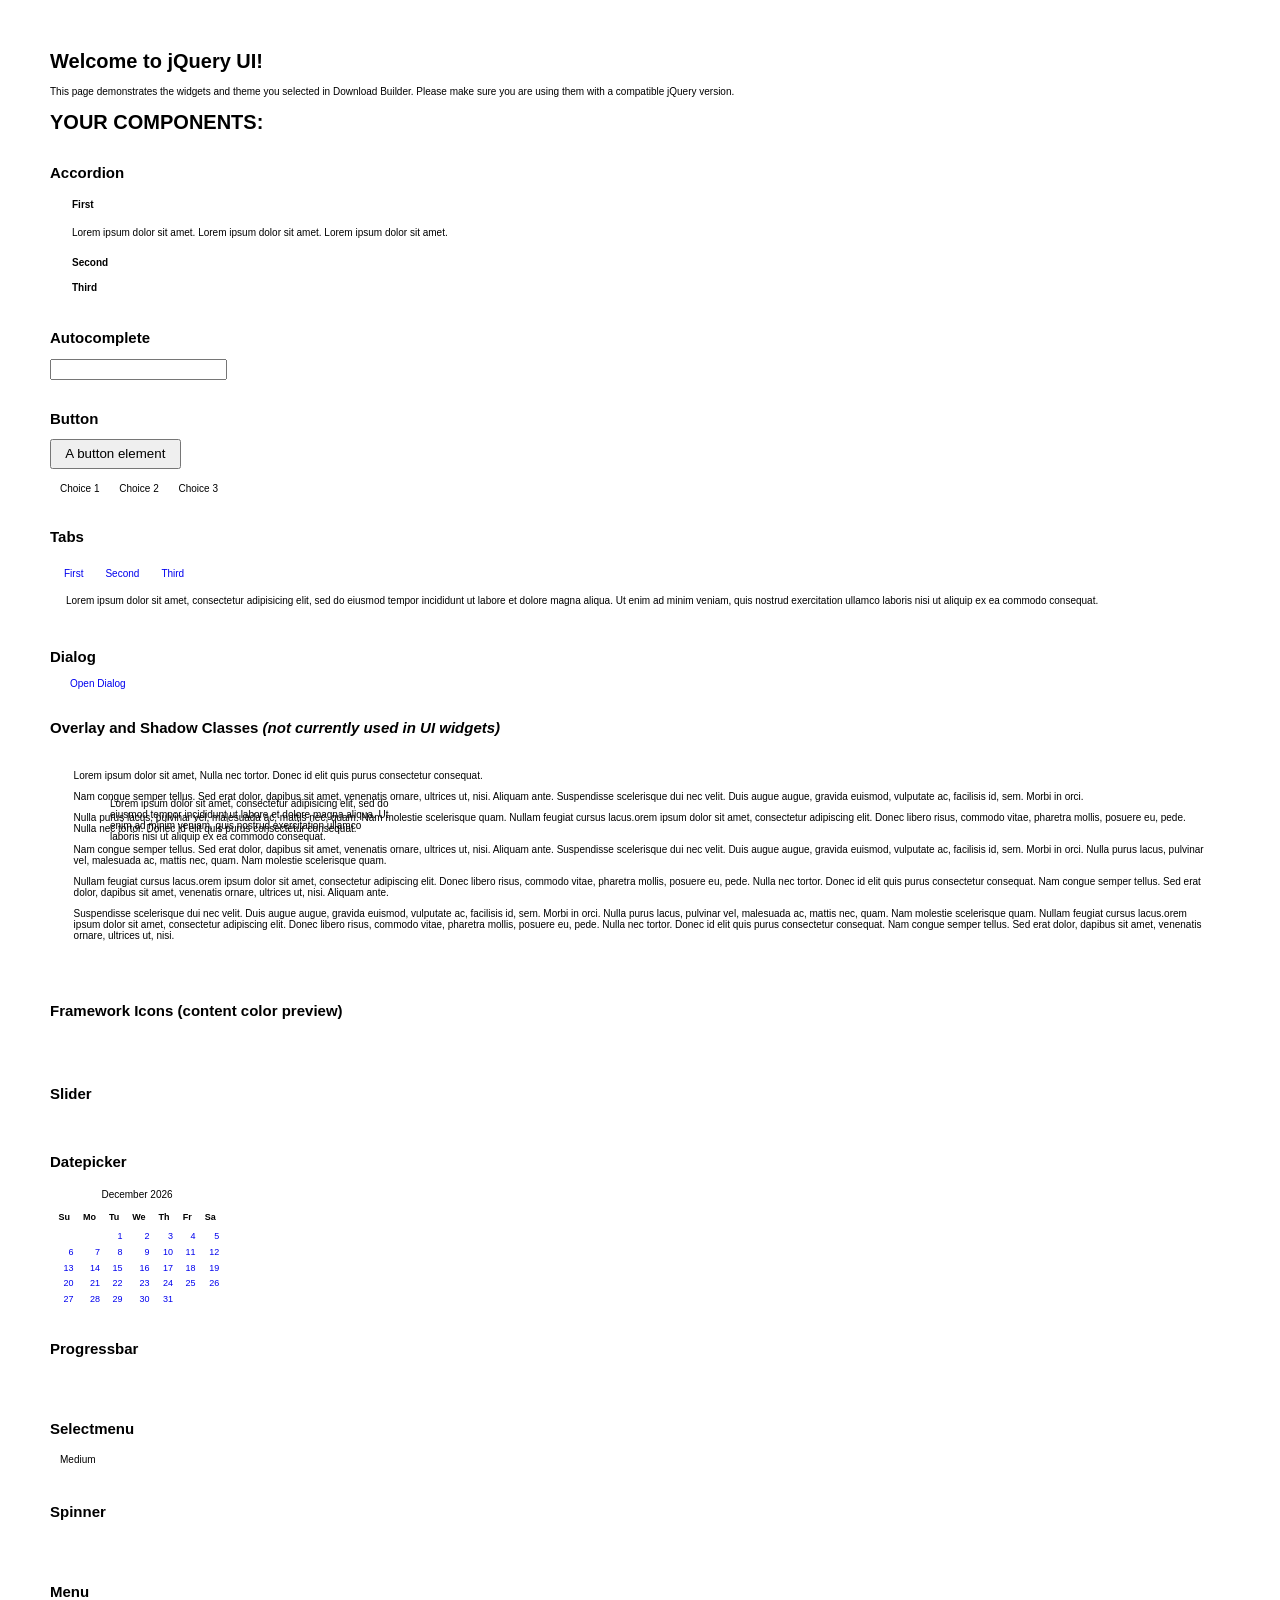
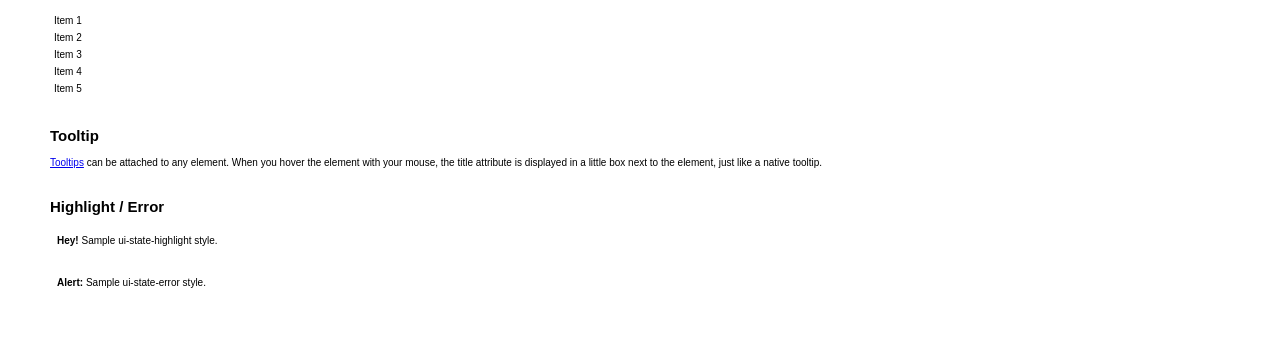
<file: jquery-ui-1.11.2.custom/index.html>
<!doctype html>
<html lang="us">
<head>
	<meta charset="utf-8">
	<title>jQuery UI Example Page</title>
	<link href="jquery-ui.css" rel="stylesheet">
	<style>
	body{
		font: 62.5% "Trebuchet MS", sans-serif;
		margin: 50px;
	}
	.demoHeaders {
		margin-top: 2em;
	}
	#dialog-link {
		padding: .4em 1em .4em 20px;
		text-decoration: none;
		position: relative;
	}
	#dialog-link span.ui-icon {
		margin: 0 5px 0 0;
		position: absolute;
		left: .2em;
		top: 50%;
		margin-top: -8px;
	}
	#icons {
		margin: 0;
		padding: 0;
	}
	#icons li {
		margin: 2px;
		position: relative;
		padding: 4px 0;
		cursor: pointer;
		float: left;
		list-style: none;
	}
	#icons span.ui-icon {
		float: left;
		margin: 0 4px;
	}
	.fakewindowcontain .ui-widget-overlay {
		position: absolute;
	}
	select {
		width: 200px;
	}
	</style>
</head>
<body>

<h1>Welcome to jQuery UI!</h1>

<div class="ui-widget">
	<p>This page demonstrates the widgets and theme you selected in Download Builder. Please make sure you are using them with a compatible jQuery version.</p>
</div>

<h1>YOUR COMPONENTS:</h1>


<!-- Accordion -->
<h2 class="demoHeaders">Accordion</h2>
<div id="accordion">
	<h3>First</h3>
	<div>Lorem ipsum dolor sit amet. Lorem ipsum dolor sit amet. Lorem ipsum dolor sit amet.</div>
	<h3>Second</h3>
	<div>Phasellus mattis tincidunt nibh.</div>
	<h3>Third</h3>
	<div>Nam dui erat, auctor a, dignissim quis.</div>
</div>



<!-- Autocomplete -->
<h2 class="demoHeaders">Autocomplete</h2>
<div>
	<input id="autocomplete" title="type &quot;a&quot;">
</div>



<!-- Button -->
<h2 class="demoHeaders">Button</h2>
<button id="button">A button element</button>
<form style="margin-top: 1em;">
	<div id="radioset">
		<input type="radio" id="radio1" name="radio"><label for="radio1">Choice 1</label>
		<input type="radio" id="radio2" name="radio" checked="checked"><label for="radio2">Choice 2</label>
		<input type="radio" id="radio3" name="radio"><label for="radio3">Choice 3</label>
	</div>
</form>



<!-- Tabs -->
<h2 class="demoHeaders">Tabs</h2>
<div id="tabs">
	<ul>
		<li><a href="#tabs-1">First</a></li>
		<li><a href="#tabs-2">Second</a></li>
		<li><a href="#tabs-3">Third</a></li>
	</ul>
	<div id="tabs-1">Lorem ipsum dolor sit amet, consectetur adipisicing elit, sed do eiusmod tempor incididunt ut labore et dolore magna aliqua. Ut enim ad minim veniam, quis nostrud exercitation ullamco laboris nisi ut aliquip ex ea commodo consequat.</div>
	<div id="tabs-2">Phasellus mattis tincidunt nibh. Cras orci urna, blandit id, pretium vel, aliquet ornare, felis. Maecenas scelerisque sem non nisl. Fusce sed lorem in enim dictum bibendum.</div>
	<div id="tabs-3">Nam dui erat, auctor a, dignissim quis, sollicitudin eu, felis. Pellentesque nisi urna, interdum eget, sagittis et, consequat vestibulum, lacus. Mauris porttitor ullamcorper augue.</div>
</div>



<!-- Dialog NOTE: Dialog is not generated by UI in this demo so it can be visually styled in themeroller-->
<h2 class="demoHeaders">Dialog</h2>
<p><a href="#" id="dialog-link" class="ui-state-default ui-corner-all"><span class="ui-icon ui-icon-newwin"></span>Open Dialog</a></p>

<h2 class="demoHeaders">Overlay and Shadow Classes <em>(not currently used in UI widgets)</em></h2>
<div style="position: relative; width: 96%; height: 200px; padding:1% 2%; overflow:hidden;" class="fakewindowcontain">
	<p>Lorem ipsum dolor sit amet,  Nulla nec tortor. Donec id elit quis purus consectetur consequat. </p><p>Nam congue semper tellus. Sed erat dolor, dapibus sit amet, venenatis ornare, ultrices ut, nisi. Aliquam ante. Suspendisse scelerisque dui nec velit. Duis augue augue, gravida euismod, vulputate ac, facilisis id, sem. Morbi in orci. </p><p>Nulla purus lacus, pulvinar vel, malesuada ac, mattis nec, quam. Nam molestie scelerisque quam. Nullam feugiat cursus lacus.orem ipsum dolor sit amet, consectetur adipiscing elit. Donec libero risus, commodo vitae, pharetra mollis, posuere eu, pede. Nulla nec tortor. Donec id elit quis purus consectetur consequat. </p><p>Nam congue semper tellus. Sed erat dolor, dapibus sit amet, venenatis ornare, ultrices ut, nisi. Aliquam ante. Suspendisse scelerisque dui nec velit. Duis augue augue, gravida euismod, vulputate ac, facilisis id, sem. Morbi in orci. Nulla purus lacus, pulvinar vel, malesuada ac, mattis nec, quam. Nam molestie scelerisque quam. </p><p>Nullam feugiat cursus lacus.orem ipsum dolor sit amet, consectetur adipiscing elit. Donec libero risus, commodo vitae, pharetra mollis, posuere eu, pede. Nulla nec tortor. Donec id elit quis purus consectetur consequat. Nam congue semper tellus. Sed erat dolor, dapibus sit amet, venenatis ornare, ultrices ut, nisi. Aliquam ante. </p><p>Suspendisse scelerisque dui nec velit. Duis augue augue, gravida euismod, vulputate ac, facilisis id, sem. Morbi in orci. Nulla purus lacus, pulvinar vel, malesuada ac, mattis nec, quam. Nam molestie scelerisque quam. Nullam feugiat cursus lacus.orem ipsum dolor sit amet, consectetur adipiscing elit. Donec libero risus, commodo vitae, pharetra mollis, posuere eu, pede. Nulla nec tortor. Donec id elit quis purus consectetur consequat. Nam congue semper tellus. Sed erat dolor, dapibus sit amet, venenatis ornare, ultrices ut, nisi. </p>

	<!-- ui-dialog -->
	<div class="ui-overlay"><div class="ui-widget-overlay"></div><div class="ui-widget-shadow ui-corner-all" style="width: 302px; height: 152px; position: absolute; left: 50px; top: 30px;"></div></div>
	<div style="position: absolute; width: 280px; height: 130px;left: 50px; top: 30px; padding: 10px;" class="ui-widget ui-widget-content ui-corner-all">
		<div class="ui-dialog-content ui-widget-content" style="background: none; border: 0;">
			<p>Lorem ipsum dolor sit amet, consectetur adipisicing elit, sed do eiusmod tempor incididunt ut labore et dolore magna aliqua. Ut enim ad minim veniam, quis nostrud exercitation ullamco laboris nisi ut aliquip ex ea commodo consequat.</p>
		</div>
	</div>

</div>

<!-- ui-dialog -->
<div id="dialog" title="Dialog Title">
	<p>Lorem ipsum dolor sit amet, consectetur adipisicing elit, sed do eiusmod tempor incididunt ut labore et dolore magna aliqua. Ut enim ad minim veniam, quis nostrud exercitation ullamco laboris nisi ut aliquip ex ea commodo consequat.</p>
</div>



<h2 class="demoHeaders">Framework Icons (content color preview)</h2>
<ul id="icons" class="ui-widget ui-helper-clearfix">
	<li class="ui-state-default ui-corner-all" title=".ui-icon-carat-1-n"><span class="ui-icon ui-icon-carat-1-n"></span></li>
	<li class="ui-state-default ui-corner-all" title=".ui-icon-carat-1-ne"><span class="ui-icon ui-icon-carat-1-ne"></span></li>
	<li class="ui-state-default ui-corner-all" title=".ui-icon-carat-1-e"><span class="ui-icon ui-icon-carat-1-e"></span></li>
	<li class="ui-state-default ui-corner-all" title=".ui-icon-carat-1-se"><span class="ui-icon ui-icon-carat-1-se"></span></li>
	<li class="ui-state-default ui-corner-all" title=".ui-icon-carat-1-s"><span class="ui-icon ui-icon-carat-1-s"></span></li>
	<li class="ui-state-default ui-corner-all" title=".ui-icon-carat-1-sw"><span class="ui-icon ui-icon-carat-1-sw"></span></li>
	<li class="ui-state-default ui-corner-all" title=".ui-icon-carat-1-w"><span class="ui-icon ui-icon-carat-1-w"></span></li>
	<li class="ui-state-default ui-corner-all" title=".ui-icon-carat-1-nw"><span class="ui-icon ui-icon-carat-1-nw"></span></li>
	<li class="ui-state-default ui-corner-all" title=".ui-icon-carat-2-n-s"><span class="ui-icon ui-icon-carat-2-n-s"></span></li>
	<li class="ui-state-default ui-corner-all" title=".ui-icon-carat-2-e-w"><span class="ui-icon ui-icon-carat-2-e-w"></span></li>
	<li class="ui-state-default ui-corner-all" title=".ui-icon-triangle-1-n"><span class="ui-icon ui-icon-triangle-1-n"></span></li>
	<li class="ui-state-default ui-corner-all" title=".ui-icon-triangle-1-ne"><span class="ui-icon ui-icon-triangle-1-ne"></span></li>
	<li class="ui-state-default ui-corner-all" title=".ui-icon-triangle-1-e"><span class="ui-icon ui-icon-triangle-1-e"></span></li>
	<li class="ui-state-default ui-corner-all" title=".ui-icon-triangle-1-se"><span class="ui-icon ui-icon-triangle-1-se"></span></li>
	<li class="ui-state-default ui-corner-all" title=".ui-icon-triangle-1-s"><span class="ui-icon ui-icon-triangle-1-s"></span></li>
	<li class="ui-state-default ui-corner-all" title=".ui-icon-triangle-1-sw"><span class="ui-icon ui-icon-triangle-1-sw"></span></li>
	<li class="ui-state-default ui-corner-all" title=".ui-icon-triangle-1-w"><span class="ui-icon ui-icon-triangle-1-w"></span></li>
	<li class="ui-state-default ui-corner-all" title=".ui-icon-triangle-1-nw"><span class="ui-icon ui-icon-triangle-1-nw"></span></li>
	<li class="ui-state-default ui-corner-all" title=".ui-icon-triangle-2-n-s"><span class="ui-icon ui-icon-triangle-2-n-s"></span></li>
	<li class="ui-state-default ui-corner-all" title=".ui-icon-triangle-2-e-w"><span class="ui-icon ui-icon-triangle-2-e-w"></span></li>
	<li class="ui-state-default ui-corner-all" title=".ui-icon-arrow-1-n"><span class="ui-icon ui-icon-arrow-1-n"></span></li>
	<li class="ui-state-default ui-corner-all" title=".ui-icon-arrow-1-ne"><span class="ui-icon ui-icon-arrow-1-ne"></span></li>
	<li class="ui-state-default ui-corner-all" title=".ui-icon-arrow-1-e"><span class="ui-icon ui-icon-arrow-1-e"></span></li>
	<li class="ui-state-default ui-corner-all" title=".ui-icon-arrow-1-se"><span class="ui-icon ui-icon-arrow-1-se"></span></li>
	<li class="ui-state-default ui-corner-all" title=".ui-icon-arrow-1-s"><span class="ui-icon ui-icon-arrow-1-s"></span></li>
	<li class="ui-state-default ui-corner-all" title=".ui-icon-arrow-1-sw"><span class="ui-icon ui-icon-arrow-1-sw"></span></li>
	<li class="ui-state-default ui-corner-all" title=".ui-icon-arrow-1-w"><span class="ui-icon ui-icon-arrow-1-w"></span></li>
	<li class="ui-state-default ui-corner-all" title=".ui-icon-arrow-1-nw"><span class="ui-icon ui-icon-arrow-1-nw"></span></li>
	<li class="ui-state-default ui-corner-all" title=".ui-icon-arrow-2-n-s"><span class="ui-icon ui-icon-arrow-2-n-s"></span></li>
	<li class="ui-state-default ui-corner-all" title=".ui-icon-arrow-2-ne-sw"><span class="ui-icon ui-icon-arrow-2-ne-sw"></span></li>
	<li class="ui-state-default ui-corner-all" title=".ui-icon-arrow-2-e-w"><span class="ui-icon ui-icon-arrow-2-e-w"></span></li>
	<li class="ui-state-default ui-corner-all" title=".ui-icon-arrow-2-se-nw"><span class="ui-icon ui-icon-arrow-2-se-nw"></span></li>
	<li class="ui-state-default ui-corner-all" title=".ui-icon-arrowstop-1-n"><span class="ui-icon ui-icon-arrowstop-1-n"></span></li>
	<li class="ui-state-default ui-corner-all" title=".ui-icon-arrowstop-1-e"><span class="ui-icon ui-icon-arrowstop-1-e"></span></li>
	<li class="ui-state-default ui-corner-all" title=".ui-icon-arrowstop-1-s"><span class="ui-icon ui-icon-arrowstop-1-s"></span></li>
	<li class="ui-state-default ui-corner-all" title=".ui-icon-arrowstop-1-w"><span class="ui-icon ui-icon-arrowstop-1-w"></span></li>
	<li class="ui-state-default ui-corner-all" title=".ui-icon-arrowthick-1-n"><span class="ui-icon ui-icon-arrowthick-1-n"></span></li>
	<li class="ui-state-default ui-corner-all" title=".ui-icon-arrowthick-1-ne"><span class="ui-icon ui-icon-arrowthick-1-ne"></span></li>
	<li class="ui-state-default ui-corner-all" title=".ui-icon-arrowthick-1-e"><span class="ui-icon ui-icon-arrowthick-1-e"></span></li>
	<li class="ui-state-default ui-corner-all" title=".ui-icon-arrowthick-1-se"><span class="ui-icon ui-icon-arrowthick-1-se"></span></li>
	<li class="ui-state-default ui-corner-all" title=".ui-icon-arrowthick-1-s"><span class="ui-icon ui-icon-arrowthick-1-s"></span></li>
	<li class="ui-state-default ui-corner-all" title=".ui-icon-arrowthick-1-sw"><span class="ui-icon ui-icon-arrowthick-1-sw"></span></li>
	<li class="ui-state-default ui-corner-all" title=".ui-icon-arrowthick-1-w"><span class="ui-icon ui-icon-arrowthick-1-w"></span></li>
	<li class="ui-state-default ui-corner-all" title=".ui-icon-arrowthick-1-nw"><span class="ui-icon ui-icon-arrowthick-1-nw"></span></li>
	<li class="ui-state-default ui-corner-all" title=".ui-icon-arrowthick-2-n-s"><span class="ui-icon ui-icon-arrowthick-2-n-s"></span></li>
	<li class="ui-state-default ui-corner-all" title=".ui-icon-arrowthick-2-ne-sw"><span class="ui-icon ui-icon-arrowthick-2-ne-sw"></span></li>
	<li class="ui-state-default ui-corner-all" title=".ui-icon-arrowthick-2-e-w"><span class="ui-icon ui-icon-arrowthick-2-e-w"></span></li>
	<li class="ui-state-default ui-corner-all" title=".ui-icon-arrowthick-2-se-nw"><span class="ui-icon ui-icon-arrowthick-2-se-nw"></span></li>
	<li class="ui-state-default ui-corner-all" title=".ui-icon-arrowthickstop-1-n"><span class="ui-icon ui-icon-arrowthickstop-1-n"></span></li>
	<li class="ui-state-default ui-corner-all" title=".ui-icon-arrowthickstop-1-e"><span class="ui-icon ui-icon-arrowthickstop-1-e"></span></li>
	<li class="ui-state-default ui-corner-all" title=".ui-icon-arrowthickstop-1-s"><span class="ui-icon ui-icon-arrowthickstop-1-s"></span></li>
	<li class="ui-state-default ui-corner-all" title=".ui-icon-arrowthickstop-1-w"><span class="ui-icon ui-icon-arrowthickstop-1-w"></span></li>
	<li class="ui-state-default ui-corner-all" title=".ui-icon-arrowreturnthick-1-w"><span class="ui-icon ui-icon-arrowreturnthick-1-w"></span></li>
	<li class="ui-state-default ui-corner-all" title=".ui-icon-arrowreturnthick-1-n"><span class="ui-icon ui-icon-arrowreturnthick-1-n"></span></li>
	<li class="ui-state-default ui-corner-all" title=".ui-icon-arrowreturnthick-1-e"><span class="ui-icon ui-icon-arrowreturnthick-1-e"></span></li>
	<li class="ui-state-default ui-corner-all" title=".ui-icon-arrowreturnthick-1-s"><span class="ui-icon ui-icon-arrowreturnthick-1-s"></span></li>
	<li class="ui-state-default ui-corner-all" title=".ui-icon-arrowreturn-1-w"><span class="ui-icon ui-icon-arrowreturn-1-w"></span></li>
	<li class="ui-state-default ui-corner-all" title=".ui-icon-arrowreturn-1-n"><span class="ui-icon ui-icon-arrowreturn-1-n"></span></li>
	<li class="ui-state-default ui-corner-all" title=".ui-icon-arrowreturn-1-e"><span class="ui-icon ui-icon-arrowreturn-1-e"></span></li>
	<li class="ui-state-default ui-corner-all" title=".ui-icon-arrowreturn-1-s"><span class="ui-icon ui-icon-arrowreturn-1-s"></span></li>
	<li class="ui-state-default ui-corner-all" title=".ui-icon-arrowrefresh-1-w"><span class="ui-icon ui-icon-arrowrefresh-1-w"></span></li>
	<li class="ui-state-default ui-corner-all" title=".ui-icon-arrowrefresh-1-n"><span class="ui-icon ui-icon-arrowrefresh-1-n"></span></li>
	<li class="ui-state-default ui-corner-all" title=".ui-icon-arrowrefresh-1-e"><span class="ui-icon ui-icon-arrowrefresh-1-e"></span></li>
	<li class="ui-state-default ui-corner-all" title=".ui-icon-arrowrefresh-1-s"><span class="ui-icon ui-icon-arrowrefresh-1-s"></span></li>
	<li class="ui-state-default ui-corner-all" title=".ui-icon-arrow-4"><span class="ui-icon ui-icon-arrow-4"></span></li>
	<li class="ui-state-default ui-corner-all" title=".ui-icon-arrow-4-diag"><span class="ui-icon ui-icon-arrow-4-diag"></span></li>
	<li class="ui-state-default ui-corner-all" title=".ui-icon-extlink"><span class="ui-icon ui-icon-extlink"></span></li>
	<li class="ui-state-default ui-corner-all" title=".ui-icon-newwin"><span class="ui-icon ui-icon-newwin"></span></li>
	<li class="ui-state-default ui-corner-all" title=".ui-icon-refresh"><span class="ui-icon ui-icon-refresh"></span></li>
	<li class="ui-state-default ui-corner-all" title=".ui-icon-shuffle"><span class="ui-icon ui-icon-shuffle"></span></li>
	<li class="ui-state-default ui-corner-all" title=".ui-icon-transfer-e-w"><span class="ui-icon ui-icon-transfer-e-w"></span></li>
	<li class="ui-state-default ui-corner-all" title=".ui-icon-transferthick-e-w"><span class="ui-icon ui-icon-transferthick-e-w"></span></li>
	<li class="ui-state-default ui-corner-all" title=".ui-icon-folder-collapsed"><span class="ui-icon ui-icon-folder-collapsed"></span></li>
	<li class="ui-state-default ui-corner-all" title=".ui-icon-folder-open"><span class="ui-icon ui-icon-folder-open"></span></li>
	<li class="ui-state-default ui-corner-all" title=".ui-icon-document"><span class="ui-icon ui-icon-document"></span></li>
	<li class="ui-state-default ui-corner-all" title=".ui-icon-document-b"><span class="ui-icon ui-icon-document-b"></span></li>
	<li class="ui-state-default ui-corner-all" title=".ui-icon-note"><span class="ui-icon ui-icon-note"></span></li>
	<li class="ui-state-default ui-corner-all" title=".ui-icon-mail-closed"><span class="ui-icon ui-icon-mail-closed"></span></li>
	<li class="ui-state-default ui-corner-all" title=".ui-icon-mail-open"><span class="ui-icon ui-icon-mail-open"></span></li>
	<li class="ui-state-default ui-corner-all" title=".ui-icon-suitcase"><span class="ui-icon ui-icon-suitcase"></span></li>
	<li class="ui-state-default ui-corner-all" title=".ui-icon-comment"><span class="ui-icon ui-icon-comment"></span></li>
	<li class="ui-state-default ui-corner-all" title=".ui-icon-person"><span class="ui-icon ui-icon-person"></span></li>
	<li class="ui-state-default ui-corner-all" title=".ui-icon-print"><span class="ui-icon ui-icon-print"></span></li>
	<li class="ui-state-default ui-corner-all" title=".ui-icon-trash"><span class="ui-icon ui-icon-trash"></span></li>
	<li class="ui-state-default ui-corner-all" title=".ui-icon-locked"><span class="ui-icon ui-icon-locked"></span></li>
	<li class="ui-state-default ui-corner-all" title=".ui-icon-unlocked"><span class="ui-icon ui-icon-unlocked"></span></li>
	<li class="ui-state-default ui-corner-all" title=".ui-icon-bookmark"><span class="ui-icon ui-icon-bookmark"></span></li>
	<li class="ui-state-default ui-corner-all" title=".ui-icon-tag"><span class="ui-icon ui-icon-tag"></span></li>
	<li class="ui-state-default ui-corner-all" title=".ui-icon-home"><span class="ui-icon ui-icon-home"></span></li>
	<li class="ui-state-default ui-corner-all" title=".ui-icon-flag"><span class="ui-icon ui-icon-flag"></span></li>
	<li class="ui-state-default ui-corner-all" title=".ui-icon-calculator"><span class="ui-icon ui-icon-calculator"></span></li>
	<li class="ui-state-default ui-corner-all" title=".ui-icon-cart"><span class="ui-icon ui-icon-cart"></span></li>
	<li class="ui-state-default ui-corner-all" title=".ui-icon-pencil"><span class="ui-icon ui-icon-pencil"></span></li>
	<li class="ui-state-default ui-corner-all" title=".ui-icon-clock"><span class="ui-icon ui-icon-clock"></span></li>
	<li class="ui-state-default ui-corner-all" title=".ui-icon-disk"><span class="ui-icon ui-icon-disk"></span></li>
	<li class="ui-state-default ui-corner-all" title=".ui-icon-calendar"><span class="ui-icon ui-icon-calendar"></span></li>
	<li class="ui-state-default ui-corner-all" title=".ui-icon-zoomin"><span class="ui-icon ui-icon-zoomin"></span></li>
	<li class="ui-state-default ui-corner-all" title=".ui-icon-zoomout"><span class="ui-icon ui-icon-zoomout"></span></li>
	<li class="ui-state-default ui-corner-all" title=".ui-icon-search"><span class="ui-icon ui-icon-search"></span></li>
	<li class="ui-state-default ui-corner-all" title=".ui-icon-wrench"><span class="ui-icon ui-icon-wrench"></span></li>
	<li class="ui-state-default ui-corner-all" title=".ui-icon-gear"><span class="ui-icon ui-icon-gear"></span></li>
	<li class="ui-state-default ui-corner-all" title=".ui-icon-heart"><span class="ui-icon ui-icon-heart"></span></li>
	<li class="ui-state-default ui-corner-all" title=".ui-icon-star"><span class="ui-icon ui-icon-star"></span></li>
	<li class="ui-state-default ui-corner-all" title=".ui-icon-link"><span class="ui-icon ui-icon-link"></span></li>
	<li class="ui-state-default ui-corner-all" title=".ui-icon-cancel"><span class="ui-icon ui-icon-cancel"></span></li>
	<li class="ui-state-default ui-corner-all" title=".ui-icon-plus"><span class="ui-icon ui-icon-plus"></span></li>
	<li class="ui-state-default ui-corner-all" title=".ui-icon-plusthick"><span class="ui-icon ui-icon-plusthick"></span></li>
	<li class="ui-state-default ui-corner-all" title=".ui-icon-minus"><span class="ui-icon ui-icon-minus"></span></li>
	<li class="ui-state-default ui-corner-all" title=".ui-icon-minusthick"><span class="ui-icon ui-icon-minusthick"></span></li>
	<li class="ui-state-default ui-corner-all" title=".ui-icon-close"><span class="ui-icon ui-icon-close"></span></li>
	<li class="ui-state-default ui-corner-all" title=".ui-icon-closethick"><span class="ui-icon ui-icon-closethick"></span></li>
	<li class="ui-state-default ui-corner-all" title=".ui-icon-key"><span class="ui-icon ui-icon-key"></span></li>
	<li class="ui-state-default ui-corner-all" title=".ui-icon-lightbulb"><span class="ui-icon ui-icon-lightbulb"></span></li>
	<li class="ui-state-default ui-corner-all" title=".ui-icon-scissors"><span class="ui-icon ui-icon-scissors"></span></li>
	<li class="ui-state-default ui-corner-all" title=".ui-icon-clipboard"><span class="ui-icon ui-icon-clipboard"></span></li>
	<li class="ui-state-default ui-corner-all" title=".ui-icon-copy"><span class="ui-icon ui-icon-copy"></span></li>
	<li class="ui-state-default ui-corner-all" title=".ui-icon-contact"><span class="ui-icon ui-icon-contact"></span></li>
	<li class="ui-state-default ui-corner-all" title=".ui-icon-image"><span class="ui-icon ui-icon-image"></span></li>
	<li class="ui-state-default ui-corner-all" title=".ui-icon-video"><span class="ui-icon ui-icon-video"></span></li>
	<li class="ui-state-default ui-corner-all" title=".ui-icon-script"><span class="ui-icon ui-icon-script"></span></li>
	<li class="ui-state-default ui-corner-all" title=".ui-icon-alert"><span class="ui-icon ui-icon-alert"></span></li>
	<li class="ui-state-default ui-corner-all" title=".ui-icon-info"><span class="ui-icon ui-icon-info"></span></li>
	<li class="ui-state-default ui-corner-all" title=".ui-icon-notice"><span class="ui-icon ui-icon-notice"></span></li>
	<li class="ui-state-default ui-corner-all" title=".ui-icon-help"><span class="ui-icon ui-icon-help"></span></li>
	<li class="ui-state-default ui-corner-all" title=".ui-icon-check"><span class="ui-icon ui-icon-check"></span></li>
	<li class="ui-state-default ui-corner-all" title=".ui-icon-bullet"><span class="ui-icon ui-icon-bullet"></span></li>
	<li class="ui-state-default ui-corner-all" title=".ui-icon-radio-off"><span class="ui-icon ui-icon-radio-off"></span></li>
	<li class="ui-state-default ui-corner-all" title=".ui-icon-radio-on"><span class="ui-icon ui-icon-radio-on"></span></li>
	<li class="ui-state-default ui-corner-all" title=".ui-icon-pin-w"><span class="ui-icon ui-icon-pin-w"></span></li>
	<li class="ui-state-default ui-corner-all" title=".ui-icon-pin-s"><span class="ui-icon ui-icon-pin-s"></span></li>
	<li class="ui-state-default ui-corner-all" title=".ui-icon-play"><span class="ui-icon ui-icon-play"></span></li>
	<li class="ui-state-default ui-corner-all" title=".ui-icon-pause"><span class="ui-icon ui-icon-pause"></span></li>
	<li class="ui-state-default ui-corner-all" title=".ui-icon-seek-next"><span class="ui-icon ui-icon-seek-next"></span></li>
	<li class="ui-state-default ui-corner-all" title=".ui-icon-seek-prev"><span class="ui-icon ui-icon-seek-prev"></span></li>
	<li class="ui-state-default ui-corner-all" title=".ui-icon-seek-end"><span class="ui-icon ui-icon-seek-end"></span></li>
	<li class="ui-state-default ui-corner-all" title=".ui-icon-seek-first"><span class="ui-icon ui-icon-seek-first"></span></li>
	<li class="ui-state-default ui-corner-all" title=".ui-icon-stop"><span class="ui-icon ui-icon-stop"></span></li>
	<li class="ui-state-default ui-corner-all" title=".ui-icon-eject"><span class="ui-icon ui-icon-eject"></span></li>
	<li class="ui-state-default ui-corner-all" title=".ui-icon-volume-off"><span class="ui-icon ui-icon-volume-off"></span></li>
	<li class="ui-state-default ui-corner-all" title=".ui-icon-volume-on"><span class="ui-icon ui-icon-volume-on"></span></li>
	<li class="ui-state-default ui-corner-all" title=".ui-icon-power"><span class="ui-icon ui-icon-power"></span></li>
	<li class="ui-state-default ui-corner-all" title=".ui-icon-signal-diag"><span class="ui-icon ui-icon-signal-diag"></span></li>
	<li class="ui-state-default ui-corner-all" title=".ui-icon-signal"><span class="ui-icon ui-icon-signal"></span></li>
	<li class="ui-state-default ui-corner-all" title=".ui-icon-battery-0"><span class="ui-icon ui-icon-battery-0"></span></li>
	<li class="ui-state-default ui-corner-all" title=".ui-icon-battery-1"><span class="ui-icon ui-icon-battery-1"></span></li>
	<li class="ui-state-default ui-corner-all" title=".ui-icon-battery-2"><span class="ui-icon ui-icon-battery-2"></span></li>
	<li class="ui-state-default ui-corner-all" title=".ui-icon-battery-3"><span class="ui-icon ui-icon-battery-3"></span></li>
	<li class="ui-state-default ui-corner-all" title=".ui-icon-circle-plus"><span class="ui-icon ui-icon-circle-plus"></span></li>
	<li class="ui-state-default ui-corner-all" title=".ui-icon-circle-minus"><span class="ui-icon ui-icon-circle-minus"></span></li>
	<li class="ui-state-default ui-corner-all" title=".ui-icon-circle-close"><span class="ui-icon ui-icon-circle-close"></span></li>
	<li class="ui-state-default ui-corner-all" title=".ui-icon-circle-triangle-e"><span class="ui-icon ui-icon-circle-triangle-e"></span></li>
	<li class="ui-state-default ui-corner-all" title=".ui-icon-circle-triangle-s"><span class="ui-icon ui-icon-circle-triangle-s"></span></li>
	<li class="ui-state-default ui-corner-all" title=".ui-icon-circle-triangle-w"><span class="ui-icon ui-icon-circle-triangle-w"></span></li>
	<li class="ui-state-default ui-corner-all" title=".ui-icon-circle-triangle-n"><span class="ui-icon ui-icon-circle-triangle-n"></span></li>
	<li class="ui-state-default ui-corner-all" title=".ui-icon-circle-arrow-e"><span class="ui-icon ui-icon-circle-arrow-e"></span></li>
	<li class="ui-state-default ui-corner-all" title=".ui-icon-circle-arrow-s"><span class="ui-icon ui-icon-circle-arrow-s"></span></li>
	<li class="ui-state-default ui-corner-all" title=".ui-icon-circle-arrow-w"><span class="ui-icon ui-icon-circle-arrow-w"></span></li>
	<li class="ui-state-default ui-corner-all" title=".ui-icon-circle-arrow-n"><span class="ui-icon ui-icon-circle-arrow-n"></span></li>
	<li class="ui-state-default ui-corner-all" title=".ui-icon-circle-zoomin"><span class="ui-icon ui-icon-circle-zoomin"></span></li>
	<li class="ui-state-default ui-corner-all" title=".ui-icon-circle-zoomout"><span class="ui-icon ui-icon-circle-zoomout"></span></li>
	<li class="ui-state-default ui-corner-all" title=".ui-icon-circle-check"><span class="ui-icon ui-icon-circle-check"></span></li>
	<li class="ui-state-default ui-corner-all" title=".ui-icon-circlesmall-plus"><span class="ui-icon ui-icon-circlesmall-plus"></span></li>
	<li class="ui-state-default ui-corner-all" title=".ui-icon-circlesmall-minus"><span class="ui-icon ui-icon-circlesmall-minus"></span></li>
	<li class="ui-state-default ui-corner-all" title=".ui-icon-circlesmall-close"><span class="ui-icon ui-icon-circlesmall-close"></span></li>
	<li class="ui-state-default ui-corner-all" title=".ui-icon-squaresmall-plus"><span class="ui-icon ui-icon-squaresmall-plus"></span></li>
	<li class="ui-state-default ui-corner-all" title=".ui-icon-squaresmall-minus"><span class="ui-icon ui-icon-squaresmall-minus"></span></li>
	<li class="ui-state-default ui-corner-all" title=".ui-icon-squaresmall-close"><span class="ui-icon ui-icon-squaresmall-close"></span></li>
	<li class="ui-state-default ui-corner-all" title=".ui-icon-grip-dotted-vertical"><span class="ui-icon ui-icon-grip-dotted-vertical"></span></li>
	<li class="ui-state-default ui-corner-all" title=".ui-icon-grip-dotted-horizontal"><span class="ui-icon ui-icon-grip-dotted-horizontal"></span></li>
	<li class="ui-state-default ui-corner-all" title=".ui-icon-grip-solid-vertical"><span class="ui-icon ui-icon-grip-solid-vertical"></span></li>
	<li class="ui-state-default ui-corner-all" title=".ui-icon-grip-solid-horizontal"><span class="ui-icon ui-icon-grip-solid-horizontal"></span></li>
	<li class="ui-state-default ui-corner-all" title=".ui-icon-gripsmall-diagonal-se"><span class="ui-icon ui-icon-gripsmall-diagonal-se"></span></li>
	<li class="ui-state-default ui-corner-all" title=".ui-icon-grip-diagonal-se"><span class="ui-icon ui-icon-grip-diagonal-se"></span></li>
</ul>


<!-- Slider -->
<h2 class="demoHeaders">Slider</h2>
<div id="slider"></div>



<!-- Datepicker -->
<h2 class="demoHeaders">Datepicker</h2>
<div id="datepicker"></div>



<!-- Progressbar -->
<h2 class="demoHeaders">Progressbar</h2>
<div id="progressbar"></div>



<!-- Progressbar -->
<h2 class="demoHeaders">Selectmenu</h2>
<select id="selectmenu">
	<option>Slower</option>
	<option>Slow</option>
	<option selected="selected">Medium</option>
	<option>Fast</option>
	<option>Faster</option>
</select>



<!-- Spinner -->
<h2 class="demoHeaders">Spinner</h2>
<input id="spinner">



<!-- Menu -->
<h2 class="demoHeaders">Menu</h2>
<ul style="width:100px;" id="menu">
	<li>Item 1</li>
	<li>Item 2</li>
	<li>Item 3
		<ul>
			<li>Item 3-1</li>
			<li>Item 3-2</li>
			<li>Item 3-3</li>
			<li>Item 3-4</li>
			<li>Item 3-5</li>
		</ul>
	</li>
	<li>Item 4</li>
	<li>Item 5</li>
</ul>



<!-- Tooltip -->
<h2 class="demoHeaders">Tooltip</h2>
<p id="tooltip">
	<a href="#" title="That&apos;s what this widget is">Tooltips</a> can be attached to any element. When you hover
the element with your mouse, the title attribute is displayed in a little box next to the element, just like a native tooltip.
</p>


<!-- Highlight / Error -->
<h2 class="demoHeaders">Highlight / Error</h2>
<div class="ui-widget">
	<div class="ui-state-highlight ui-corner-all" style="margin-top: 20px; padding: 0 .7em;">
		<p><span class="ui-icon ui-icon-info" style="float: left; margin-right: .3em;"></span>
		<strong>Hey!</strong> Sample ui-state-highlight style.</p>
	</div>
</div>
<br>
<div class="ui-widget">
	<div class="ui-state-error ui-corner-all" style="padding: 0 .7em;">
		<p><span class="ui-icon ui-icon-alert" style="float: left; margin-right: .3em;"></span>
		<strong>Alert:</strong> Sample ui-state-error style.</p>
	</div>
</div>

<script src="external/jquery/jquery.js"></script>
<script src="jquery-ui.js"></script>
<script>

$( "#accordion" ).accordion();



var availableTags = [
	"ActionScript",
	"AppleScript",
	"Asp",
	"BASIC",
	"C",
	"C++",
	"Clojure",
	"COBOL",
	"ColdFusion",
	"Erlang",
	"Fortran",
	"Groovy",
	"Haskell",
	"Java",
	"JavaScript",
	"Lisp",
	"Perl",
	"PHP",
	"Python",
	"Ruby",
	"Scala",
	"Scheme"
];
$( "#autocomplete" ).autocomplete({
	source: availableTags
});



$( "#button" ).button();
$( "#radioset" ).buttonset();



$( "#tabs" ).tabs();



$( "#dialog" ).dialog({
	autoOpen: false,
	width: 400,
	buttons: [
		{
			text: "Ok",
			click: function() {
				$( this ).dialog( "close" );
			}
		},
		{
			text: "Cancel",
			click: function() {
				$( this ).dialog( "close" );
			}
		}
	]
});

// Link to open the dialog
$( "#dialog-link" ).click(function( event ) {
	$( "#dialog" ).dialog( "open" );
	event.preventDefault();
});



$( "#datepicker" ).datepicker({
	inline: true
});



$( "#slider" ).slider({
	range: true,
	values: [ 17, 67 ]
});



$( "#progressbar" ).progressbar({
	value: 20
});



$( "#spinner" ).spinner();



$( "#menu" ).menu();



$( "#tooltip" ).tooltip();



$( "#selectmenu" ).selectmenu();


// Hover states on the static widgets
$( "#dialog-link, #icons li" ).hover(
	function() {
		$( this ).addClass( "ui-state-hover" );
	},
	function() {
		$( this ).removeClass( "ui-state-hover" );
	}
);
</script>
</body>
</html>
</file>
